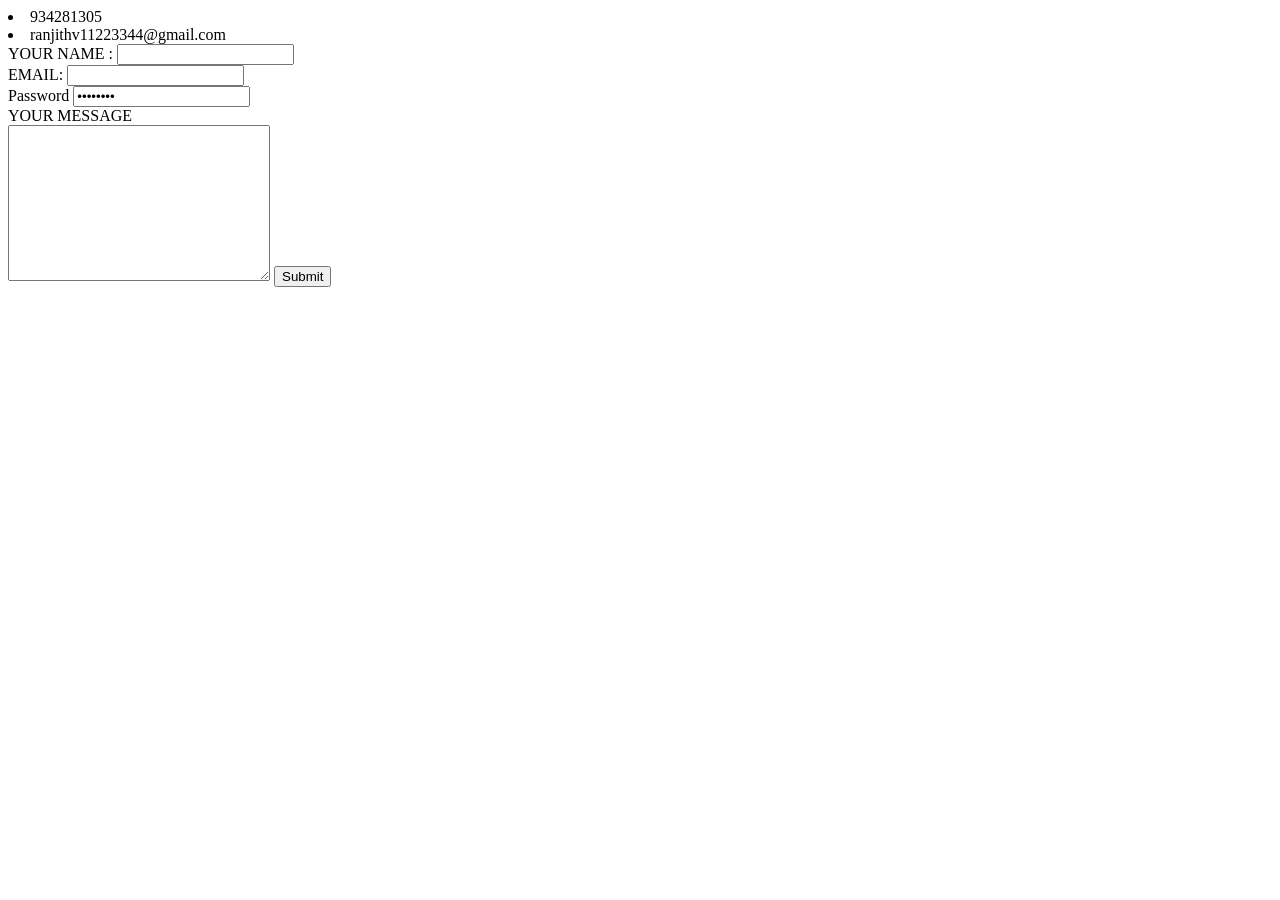
<file: contact.html>
<!DOCTYPE html>
<html lang="en" dir="ltr">
  <head>
    <meta charset="utf-8">
    <title>PERSONAL NUMBER </title>
  </head>
  <body>
    <li>934281305</li>
    <li>ranjithv11223344@gmail.com</li>
    <form action="mailto:ranjithv11223344@gmail.com" method="post" enctype="text/plain">
      <label for="">YOUR NAME :</label>
      <input type="text" name="your name" value=""><br>
      <label>EMAIL:</label>
      <input type="email" name="your email" value=""><br>
      <label for="">Password</label>
      <input type="password" name="" value="password"><br>
      <label>YOUR MESSAGE</label><br>
      <textarea name="YOUR MESSAGE" rows="10" cols="30"></textarea>
      <input type="submit" name="">
    </form>
  </body>
</html>
</file>
